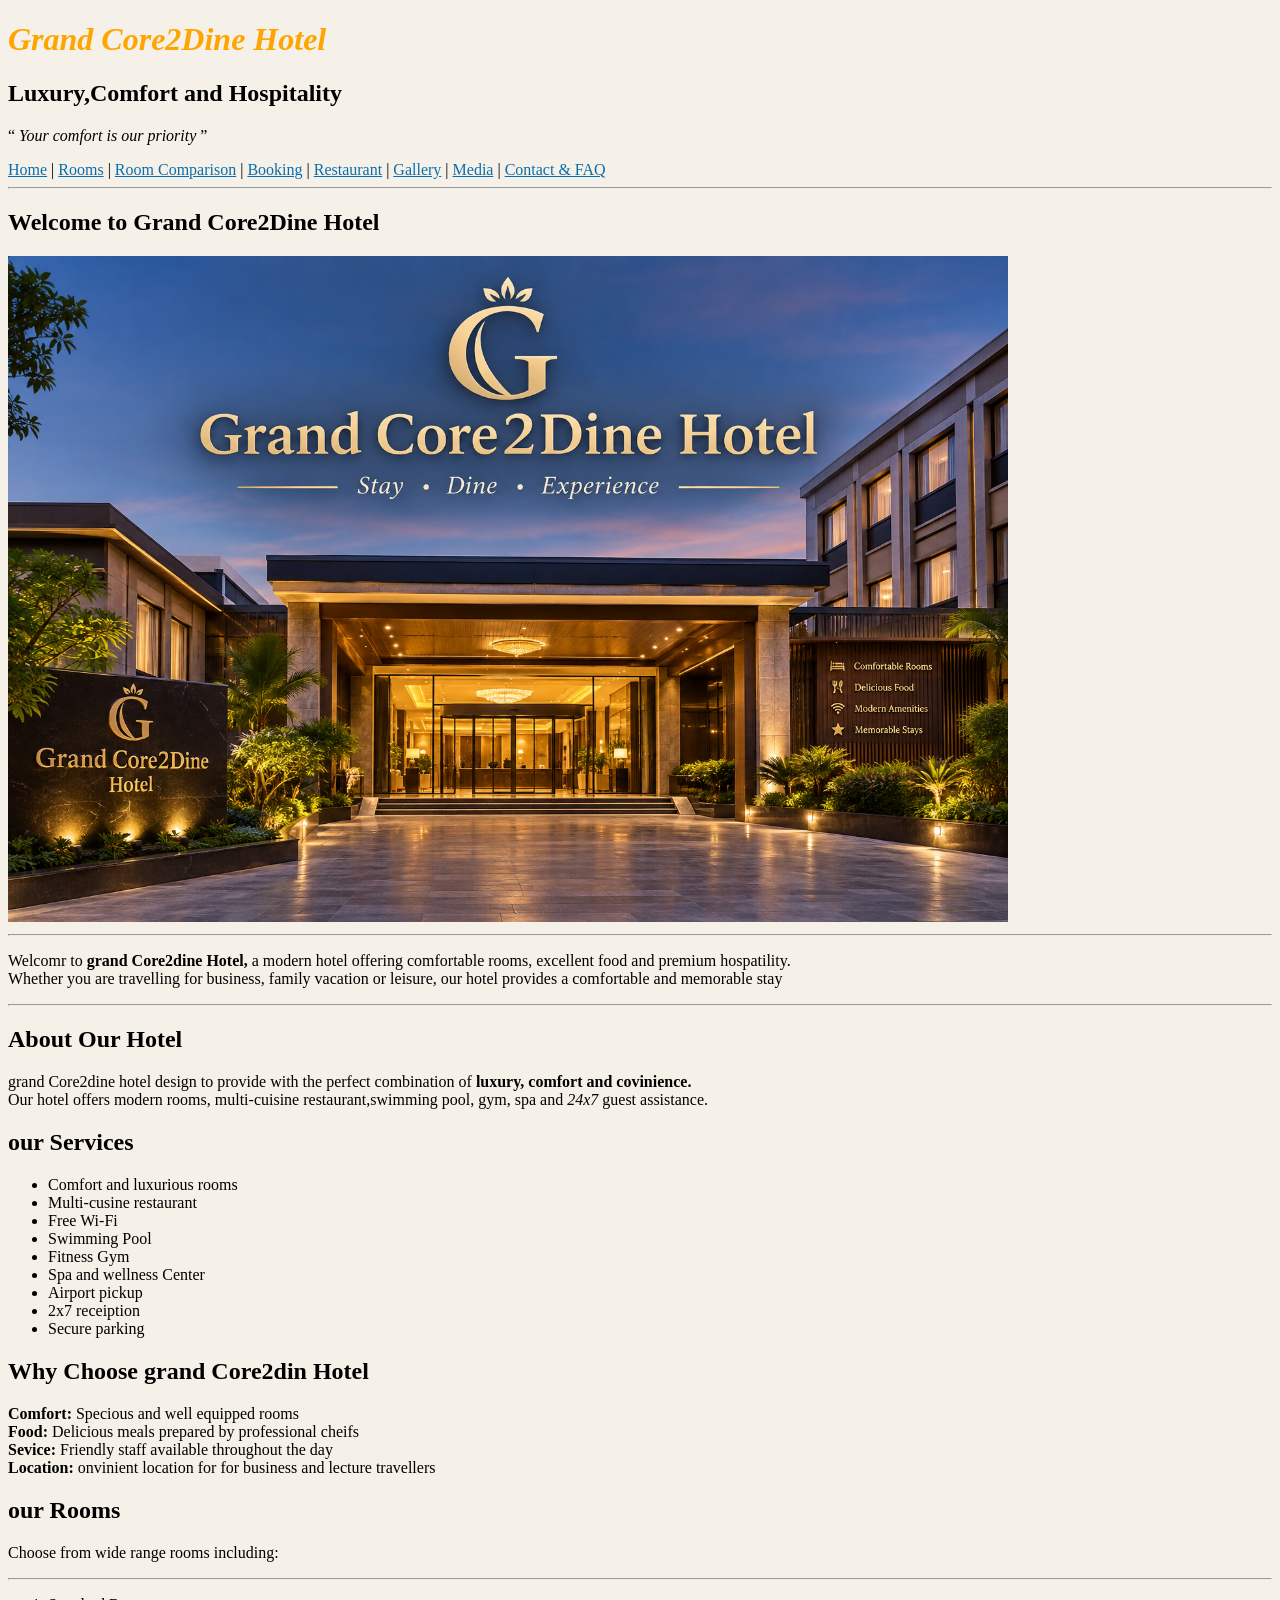
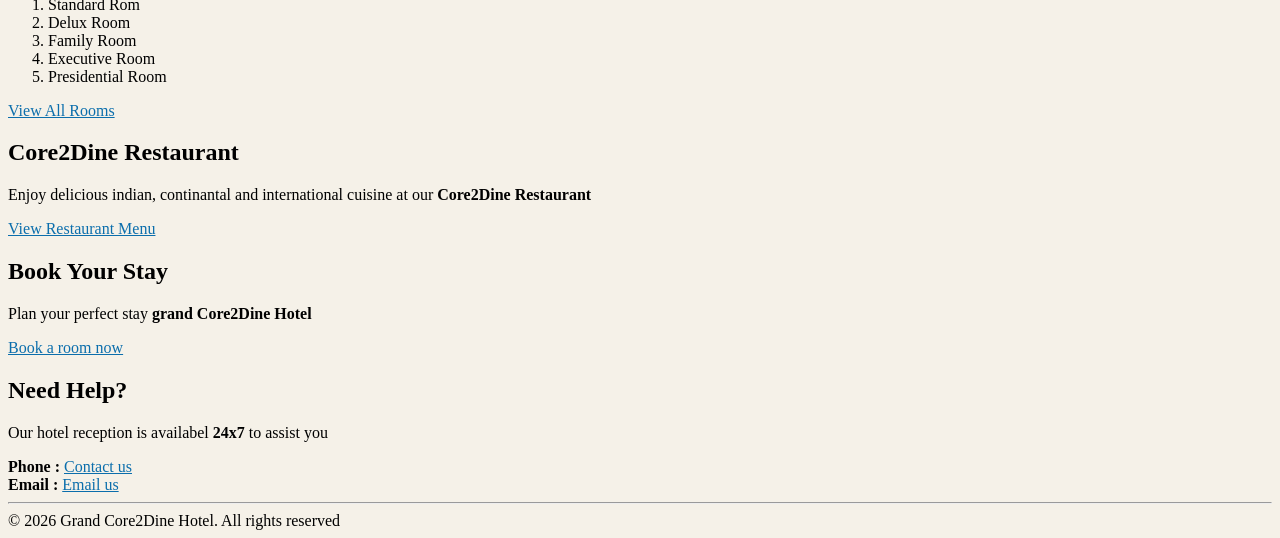
<file: index.html>
<!DOCTYPE html>
<html lang="en">

<head>
    <meta charset="UTF-8">
    <meta name="viewport" content="width=device-width, initial-scale=1.0">
    <title>Document</title>
    <link rel="stylesheet" href="core2Dine.css">

</head>

<body>
    <header>
    <h1>Grand Core2Dine Hotel</h1>
    <h2>Luxury,Comfort and Hospitality</h2>
    <p>
        <q>
            <em>
                Your comfort is our priority
            </em>
        </q>
    </p>
    <nav>
      <a href="index.html">Home</a> |
        <a href="roompage.html">Rooms</a> |
        <a href="booking_info_page.html">Room Comparison</a> |
        <a href="booking_form.html">Booking</a> |
        <a href="restaurant.html">Restaurant</a> |
        <a href="gallery.html">Gallery</a> |
        <a href="media.html">Media</a> |
        <a href="contact.html">Contact & FAQ</a>
    </nav>
    <hr>

    </header>
    <main>
        <h2>Welcome to Grand Core2Dine Hotel</h2>
        <img src="assets\images\grand_hotel.png" width="1000">
        <hr>
        <p>Welcomr to <b>grand Core2dine Hotel,</b> a modern hotel offering comfortable rooms, excellent food and
            premium hospatility. <br> Whether you are travelling for business, family vacation or leisure, our hotel
            provides a <mark>comfortable and memorable stay</mark> </p>
        <hr>
        <h2>About Our Hotel</h2>
        <p>
            grand Core2dine hotel design to provide with the perfect combination of <b>luxury, comfort and
                covinience.</b><br>
            Our hotel offers modern rooms, multi-cuisine restaurant,swimming pool, gym, spa and <i>24x7</i> guest
            assistance.
        </p>
        <h2>our Services</h2>
        <ul>
            <li>Comfort and luxurious rooms</li>
            <li>Multi-cusine restaurant</li>
            <li>Free Wi-Fi</li>
            <li>Swimming Pool</li>
            <li>Fitness Gym</li>
            <li>Spa and wellness Center</li>
            <li>Airport pickup</li>
            <li>2x7 receiption</li>
            <li>Secure parking</li>
        </ul>
        <h2>Why Choose grand Core2din Hotel</h2>
        <p>
            <b>Comfort: </b>Specious and well equipped rooms <br>
            <b>Food: </b>Delicious meals prepared by professional cheifs <br>
            <b>Sevice: </b>Friendly staff available throughout the day <br>
            <b>Location: </b>onvinient location for for business and lecture travellers <br>
        </p>
        <h2>our Rooms</h2>
        <p>
            Choose from wide range rooms including:
        </p>
        <hr>
        <ol>
            <li>Standard Rom</li>
            <li>Delux Room</li>
            <li>Family Room</li>
            <li>Executive Room</li>
            <li>Presidential Room</li>
        </ol>
        <a href="">View All Rooms</a>
        <h2>Core2Dine Restaurant</h2>
        <p>Enjoy delicious indian, continantal and international cuisine at our <b>Core2Dine Restaurant</b></p>
        <a href="">View Restaurant Menu</a>
        <h2>Book Your Stay</h2>
        <p>Plan your perfect stay <b>grand Core2Dine Hotel</b></p>
        <a href="">Book a room now</a>
        <h2>Need Help?</h2>
        <p>Our hotel reception is availabel <b>24x7</b> to assist you</p>
        <label for=""><b>Phone :</b></label>
        <a href="tel : +911234567890"> Contact us</a>
        <br>
        <label for=""><b>Email :</b></label>
        <a href="mailto: info@grandcore2dine.example">Email us</a>
    </main>
    <hr>
    <footer>
        &copy; 2026 Grand Core2Dine Hotel. All rights reserved
    </footer>
</body>

</html>
</file>
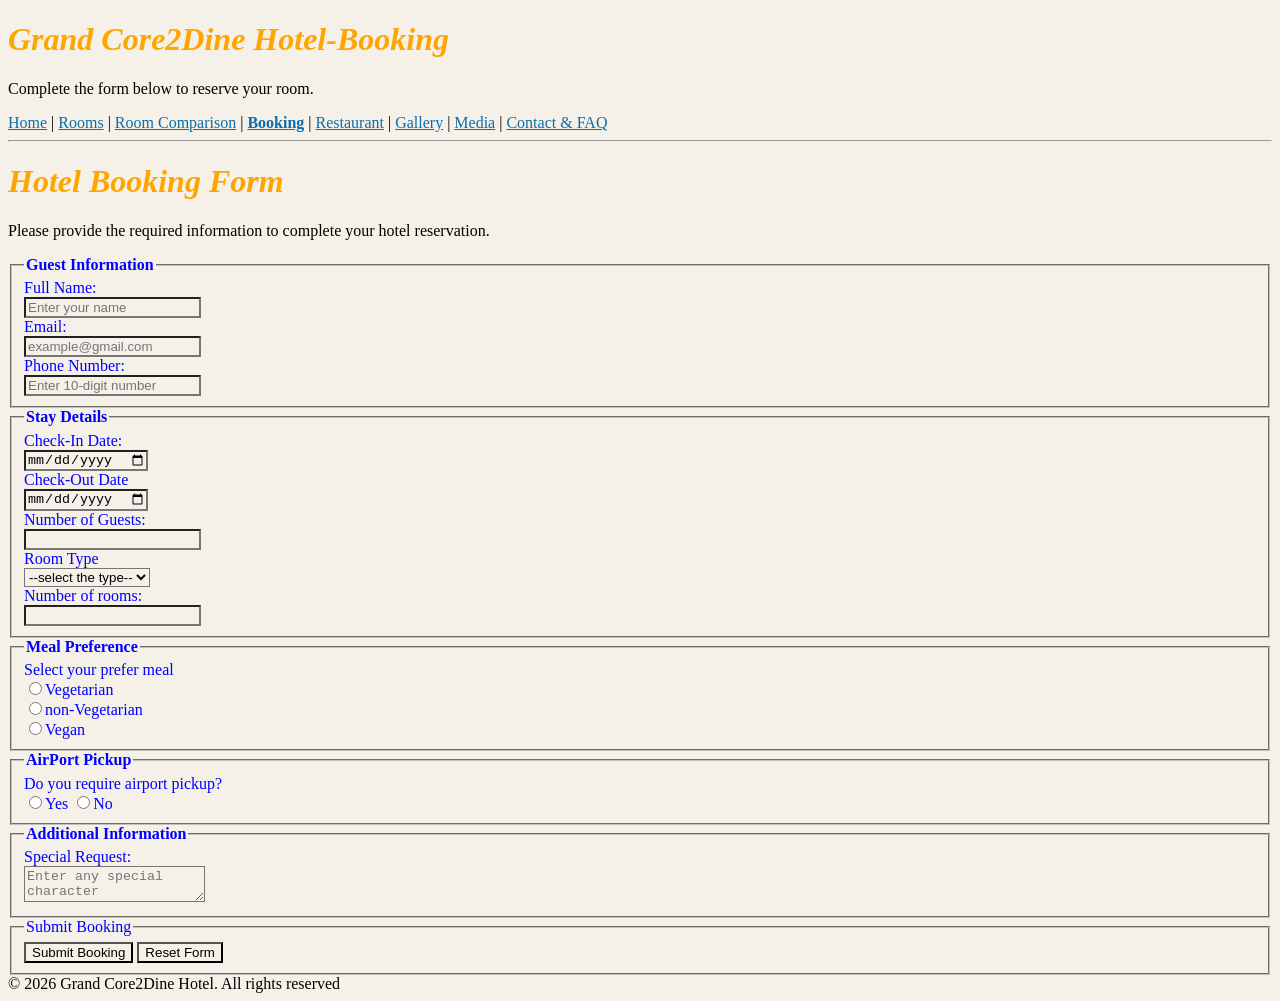
<file: booking_form.html>
<!DOCTYPE html>
<html lang="en">

<head>
    <meta charset="UTF-8">
    <meta name="viewport" content="width=device-width, initial-scale=1.0">
    <title>Document</title>
    <link rel="stylesheet" href="core2Dine.css">
</head>

<body>
    <header>
        <h1>Grand Core2Dine Hotel-Booking</h1>
        <p>Complete the form below to reserve your room.</p>
        </p>
        <nav>
        <a href="index.html">Home</a> |
        <a href="roompage.html">Rooms</a> |
        <a href="booking_info_page.html">Room Comparison</a> |
        <a href="booking_form.html"><b>Booking</b></a> |
        <a href="restaurant.html">Restaurant</a> |
        <a href="gallery.html">Gallery</a> |
        <a href="media.html">Media</a> |
        <a href="contact.html">Contact & FAQ</a>
        </nav>
        <hr>
    </header>
    <main>
        <h1>Hotel Booking Form</h1>
        <p>Please provide the required information to complete your hotel reservation.</p>
        <form>
            <fieldset>
                <legend><b>Guest Information</b></legend>
                <label>Full Name:</label>
                <br>
                <input type="text" placeholder="Enter your name">
                <br>
                <label>Email:</label>
                <br>
                <input type="email" placeholder="example@gmail.com">
                <br>
                <label>Phone Number:</label>
                <br>
                <input type="tel" placeholder="Enter 10-digit number" maxlength="10">
            </fieldset>
            <fieldset>
                <legend><b>Stay Details</b></legend>
                <label>Check-In Date:</label>
                <br>
                <input type="date">
                <br>
                <label>Check-Out Date</label>
                <br>
                <input type="date">
                <br>
                <label>Number of Guests:</label>
                <br>
                <input type="number" maxlength="10">
                <br>
                <label for="">Room Type</label>
                <br>
                <select>
                    <option >--select the type--</option>
                    <option>Standard Rooms</option>
                    <option>Deluxe Room</option>
                    <option>Executive Room</option>
                    <option>Family Suite</option>
                    <option>Presidental Suite</option>
                </select>
                <br>
                <label>Number of rooms:</label>
                <br>
                <input type="number">
            </fieldset>
            <fieldset>
                <legend><b>Meal Preference</b></legend>
                <label>Select your prefer meal</label>
                <br>
                <input type="radio">Vegetarian
                <br>
                <input type="radio">non-Vegetarian
                <br>
                <input type="radio">Vegan
            </fieldset>
            <fieldset>
                <legend><b>AirPort Pickup</b></legend>
                <label>Do you require airport pickup?</label>
                <br>
                <input type="radio">Yes
                <input type="radio">No
            </fieldset>
            <fieldset>
                <legend><b>Additional Information</b></legend>
                <label>Special Request:</label>
                <br>
                <textarea placeholder="Enter any special character"></textarea>
            </fieldset>
            
       
        <fieldset>
        <legend>Submit Booking</legend>
        <input type="submit" value="Submit Booking">
        <input type="reset" value="Reset Form">
        </fieldset>
         </form>
    </main>
     <footer>
        &copy; 2026 Grand Core2Dine Hotel. All rights reserved
    </footer>

</body>

</html>
</file>
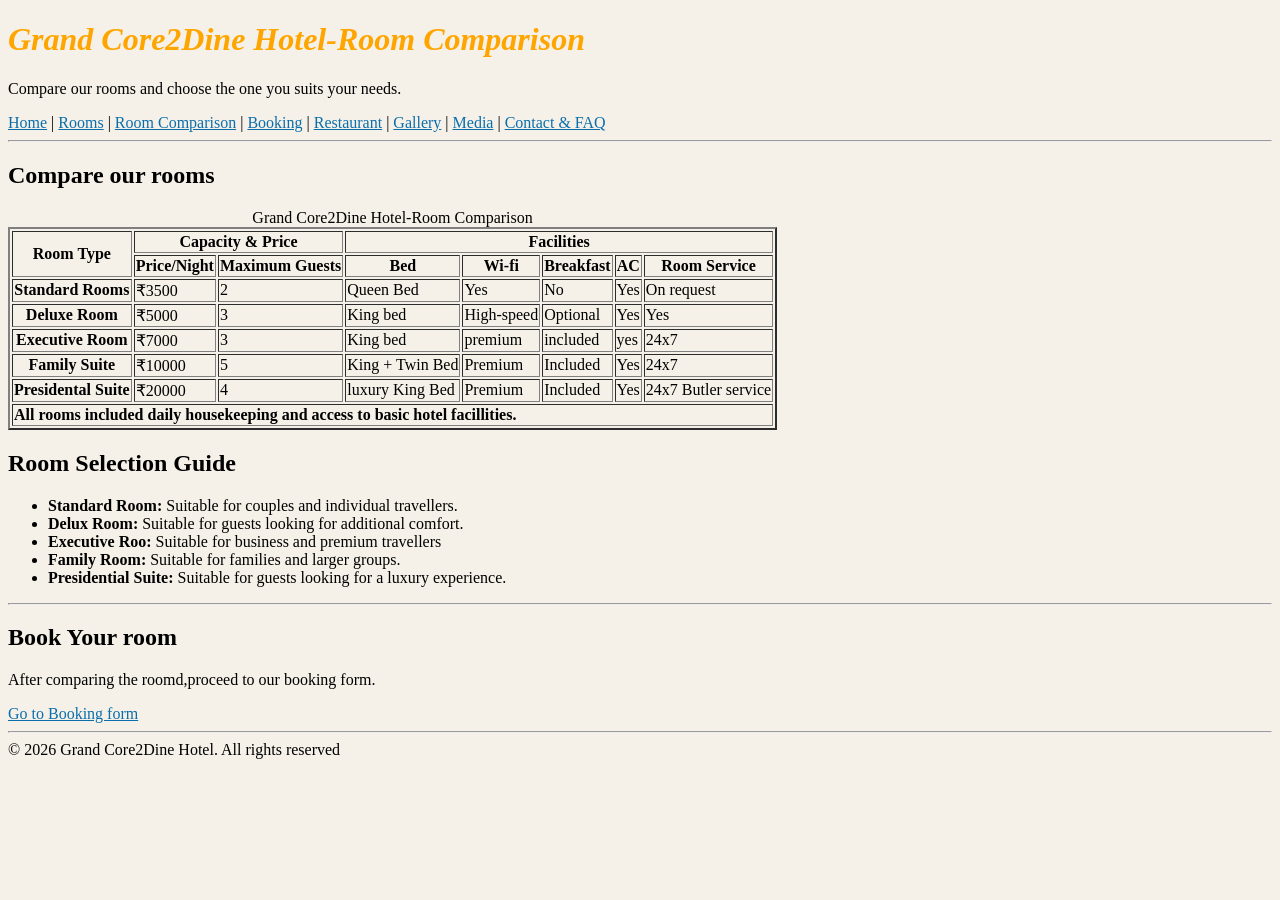
<file: booking_info_page.html>
<!DOCTYPE html>
<html lang="en">

<head>
    <meta charset="UTF-8">
    <meta name="viewport" content="width=device-width, initial-scale=1.0">
    <title>Document</title>
    <link rel="stylesheet" href="core2Dine.css">

</head>

<body>
    <header>
        <h1>Grand Core2Dine Hotel-Room Comparison</h1>
        <p>Compare our rooms and choose the one you suits your needs.</p>
        </p>
        <nav>
             <a href="index.html">Home</a> |
        <a href="roompage.html">Rooms</a> |
        <a href="booking_info_page.html">Room Comparison</a> |
        <a href="booking_form.html">Booking</a> |
        <a href="restaurant.html">Restaurant</a> |
        <a href="gallery.html">Gallery</a> |
        
        <a href="media.html">Media</a> |
        <a href="contact.html">Contact & FAQ</a>
        </nav>
        <hr>
        <main>
            <h2>Compare our rooms</h2>
            <table border="2">
                <caption>Grand Core2Dine Hotel-Room Comparison</caption>
                <thead>

                    <th rowspan="2">Room Type</th>
                    <th colspan="2">Capacity & Price</th>
                    <th colspan="5"> Facilities</th>


                    <tr>
                        <th>Price/Night</th>
                        <th>Maximum Guests</th>
                        <th>Bed</th>
                        <th>Wi-fi</th>
                        <th>Breakfast</th>
                        <th>AC</th>
                        <th>Room Service</th>

                    </tr>
                </thead>
                <tbody>
                    <tr>
                        <th>Standard Rooms</th>
                        <td>₹3500</td>
                        <td>2</td>
                        <td>Queen Bed</td>
                        <td>Yes</td>
                        <td>No</td>
                        <td>Yes</td>
                        <td>On request</td>
                    </tr>
                    <tr>
                        <th>Deluxe Room</th>
                        <td>₹5000</td>
                        <td>3</td>
                        <td>King bed</td>
                        <td>High-speed</td>
                        <td>Optional</td>
                        <td>Yes</td>
                        <td>Yes</td>
                    </tr>
                    <tr>
                        <th>Executive Room</th>
                        <td>₹7000</td>
                        <td>3</td>
                        <td>King bed</td>
                        <td>premium</td>
                        <td>included</td>
                        <td>yes</td>
                        <td>24x7</td>
                    </tr>
                    <tr>
                        <th>Family Suite</th>
                        <td>₹10000</td>
                        <td>5</td>
                        <td>King + Twin Bed</td>
                        <td>Premium</td>
                        <td>Included</td>
                        <td>Yes</td>
                        <td>24x7</td>
                    </tr>
                    <tr>
                        <th>Presidental Suite</th>
                        <td>₹20000</td>
                        <td>4</td>
                        <td>luxury King Bed</td>
                        <td>Premium</td>
                        <td>Included</td>
                        <td>Yes</td>
                        <td>24x7 Butler service</td>
                    </tr>
                    <tr>
                        <th colspan="8" style="text-align: left;">All rooms included daily housekeeping and access to
                            basic hotel facillities.</th>
                    </tr>
                </tbody>
            </table>


    </header>
    <h2>Room Selection Guide</h2>
    <ul>
        <li><b>Standard Room: </b>Suitable for couples and individual travellers.</li>
        <li><b>Delux Room: </b>Suitable for guests looking for additional comfort.</li>
        <li><b>Executive Roo: </b>Suitable for business and premium travellers</li>
        <li><b>Family Room: </b>Suitable for families and larger groups.</li>
        <li><b>Presidential Suite: </b>Suitable for guests looking for a luxury experience.</li>
    </ul>
    <hr>

    <h2>Book Your room</h2>
    <p>After comparing the roomd,proceed to our booking form.</p>
    <a href="">Go to Booking form</a>
    <hr>
    </main>
    <footer>
        &copy; 2026 Grand Core2Dine Hotel. All rights reserved
    </footer>


</body>

</html>
</file>
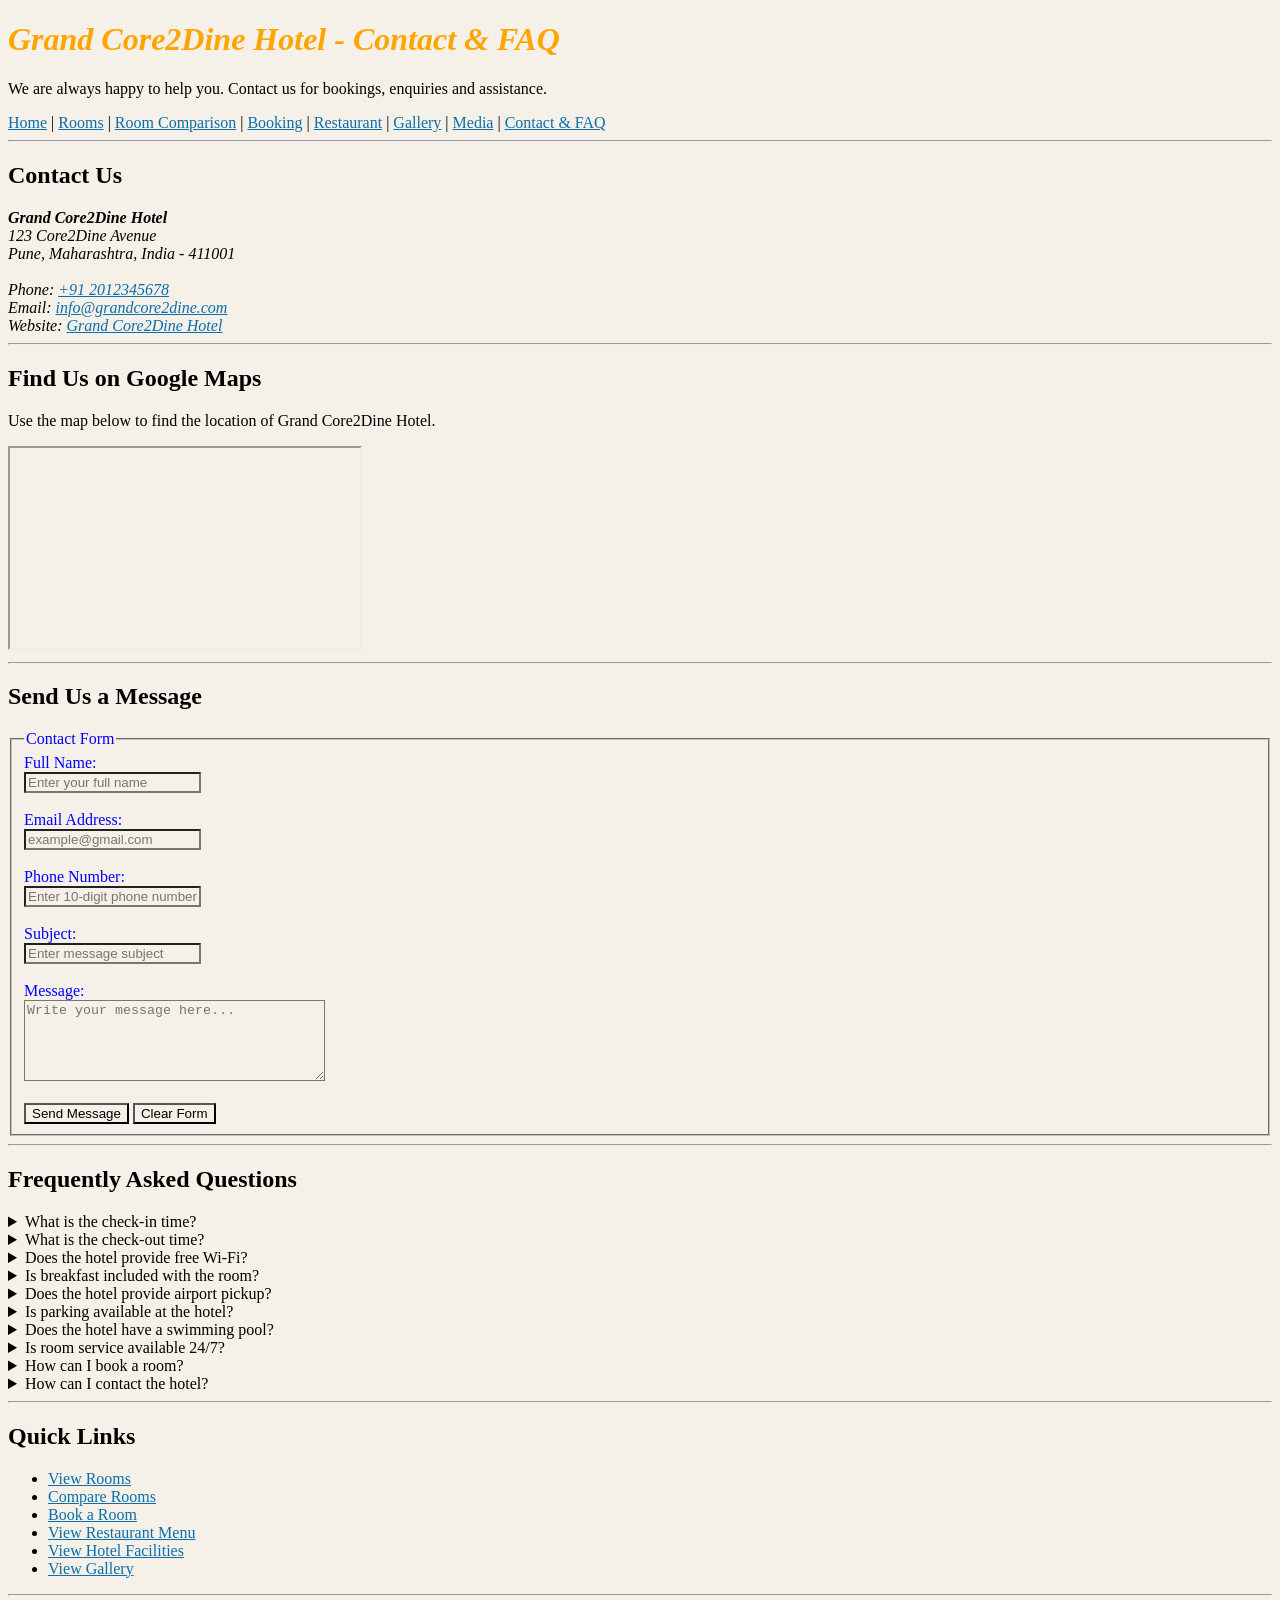
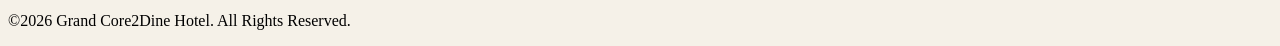
<file: contact.html>
<!DOCTYPE html>
<html lang="en">
<head>
    <meta charset="UTF-8">
    <meta name="viewport" content="width=device-width, initial-scale=1.0">
    <title>Grand Core2Dine Hotel - Contact & FAQ</title>
    <link rel="stylesheet" href="core2Dine.css">

</head>
<body>

    <h1>Grand Core2Dine Hotel - Contact & FAQ</h1>

    <p>We are always happy to help you. Contact us for bookings, enquiries and assistance.</p>

    <nav>
        <a href="index.html">Home</a> |
        <a href="roompage.html">Rooms</a> |
        <a href="booking_info_page.html">Room Comparison</a> |
        <a href="booking_form.html">Booking</a> |
        <a href="restaurant.html">Restaurant</a> |
        <a href="gallery.html">Gallery</a> |
        <a href="media.html">Media</a> |
        <a href="contact.html">Contact & FAQ</a>
    </nav>

    <hr>

    <h2>Contact Us</h2>

    <address>
        <strong>Grand Core2Dine Hotel</strong><br>
        123 Core2Dine Avenue<br>
        Pune, Maharashtra, India - 411001<br><br>

        Phone: <a href="tel:+912012345678">+91 2012345678</a><br>
        Email: <a href="mailto:info@grandcore2dine.com">info@grandcore2dine.com</a><br>
        Website: <a href="index.html">Grand Core2Dine Hotel</a>
    </address>

    <hr>

    <h2>Find Us on Google Maps</h2>

    <p>Use the map below to find the location of Grand Core2Dine Hotel.</p>

    <iframe
        src="https://maps.google.com/maps?q=Pune,Maharashtra&t=&z=11&ie=UTF8&iwloc=&output=embed"
        width="350"
        height="200"
        title="Grand Core2Dine Hotel location">
    </iframe>

    <hr>

    <h2>Send Us a Message</h2>

    <form action="#" method="post">

        <fieldset>
            <legend>Contact Form</legend>

            <label for="fullname">Full Name:</label><br>
            <input type="text" id="fullname" name="fullname"
                   placeholder="Enter your full name" required><br><br>

            <label for="email">Email Address:</label><br>
            <input type="email" id="email" name="email"
                   placeholder="example@gmail.com" required><br><br>

            <label for="phone">Phone Number:</label><br>
            <input type="tel" id="phone" name="phone"
                   placeholder="Enter 10-digit phone number"
                   pattern="[0-9]{10}"><br><br>

            <label for="subject">Subject:</label><br>
            <input type="text" id="subject" name="subject"
                   placeholder="Enter message subject" required><br><br>

            <label for="message">Message:</label><br>
            <textarea id="message" name="message" rows="5" cols="35"
                      placeholder="Write your message here..."
                      required></textarea><br><br>

            <input type="submit" value="Send Message">
            <input type="reset" value="Clear Form">

        </fieldset>

    </form>

    <hr>

    <h2>Frequently Asked Questions</h2>

    <details>
        <summary>What is the check-in time?</summary>
        <p>Our check-in time is 12:00 PM.</p>
    </details>

    <details>
        <summary>What is the check-out time?</summary>
        <p>Our check-out time is 11:00 AM.</p>
    </details>

    <details>
        <summary>Does the hotel provide free Wi-Fi?</summary>
        <p>Yes, free Wi-Fi is available for our guests.</p>
    </details>

    <details>
        <summary>Is breakfast included with the room?</summary>
        <p>Breakfast availability depends on your booking plan.</p>
    </details>

    <details>
        <summary>Does the hotel provide airport pickup?</summary>
        <p>Please contact our reception for airport transfer details.</p>
    </details>

    <details>
        <summary>Is parking available at the hotel?</summary>
        <p>Parking availability can be confirmed with the hotel.</p>
    </details>

    <details>
        <summary>Does the hotel have a swimming pool?</summary>
        <p>Please contact reception to confirm available facilities.</p>
    </details>

    <details>
        <summary>Is room service available 24/7?</summary>
        <p>Contact reception to confirm room service timings.</p>
    </details>

    <details>
        <summary>How can I book a room?</summary>
        <p>You can use our online booking form to select your room and provide your stay details.</p>
    </details>

    <details>
        <summary>How can I contact the hotel?</summary>
        <p>You can contact us by phone or email using the details listed above.</p>
    </details>

    <hr>

    <h2>Quick Links</h2>

    <ul>
        <li><a href="roompage.html">View Rooms</a></li>
        <li><a href="comparison.html">Compare Rooms</a></li>
        <li><a href="booking_form.html">Book a Room</a></li>
        <li><a href="restaurant.html">View Restaurant Menu</a></li>
        <li><a href="facilities.html">View Hotel Facilities</a></li>
        <li><a href="gallery.html">View Gallery</a></li>
    </ul>

    <hr>

    <footer>
        <p>©2026 Grand Core2Dine Hotel. All Rights Reserved.</p>
    </footer>

</body>
</html>
</file>
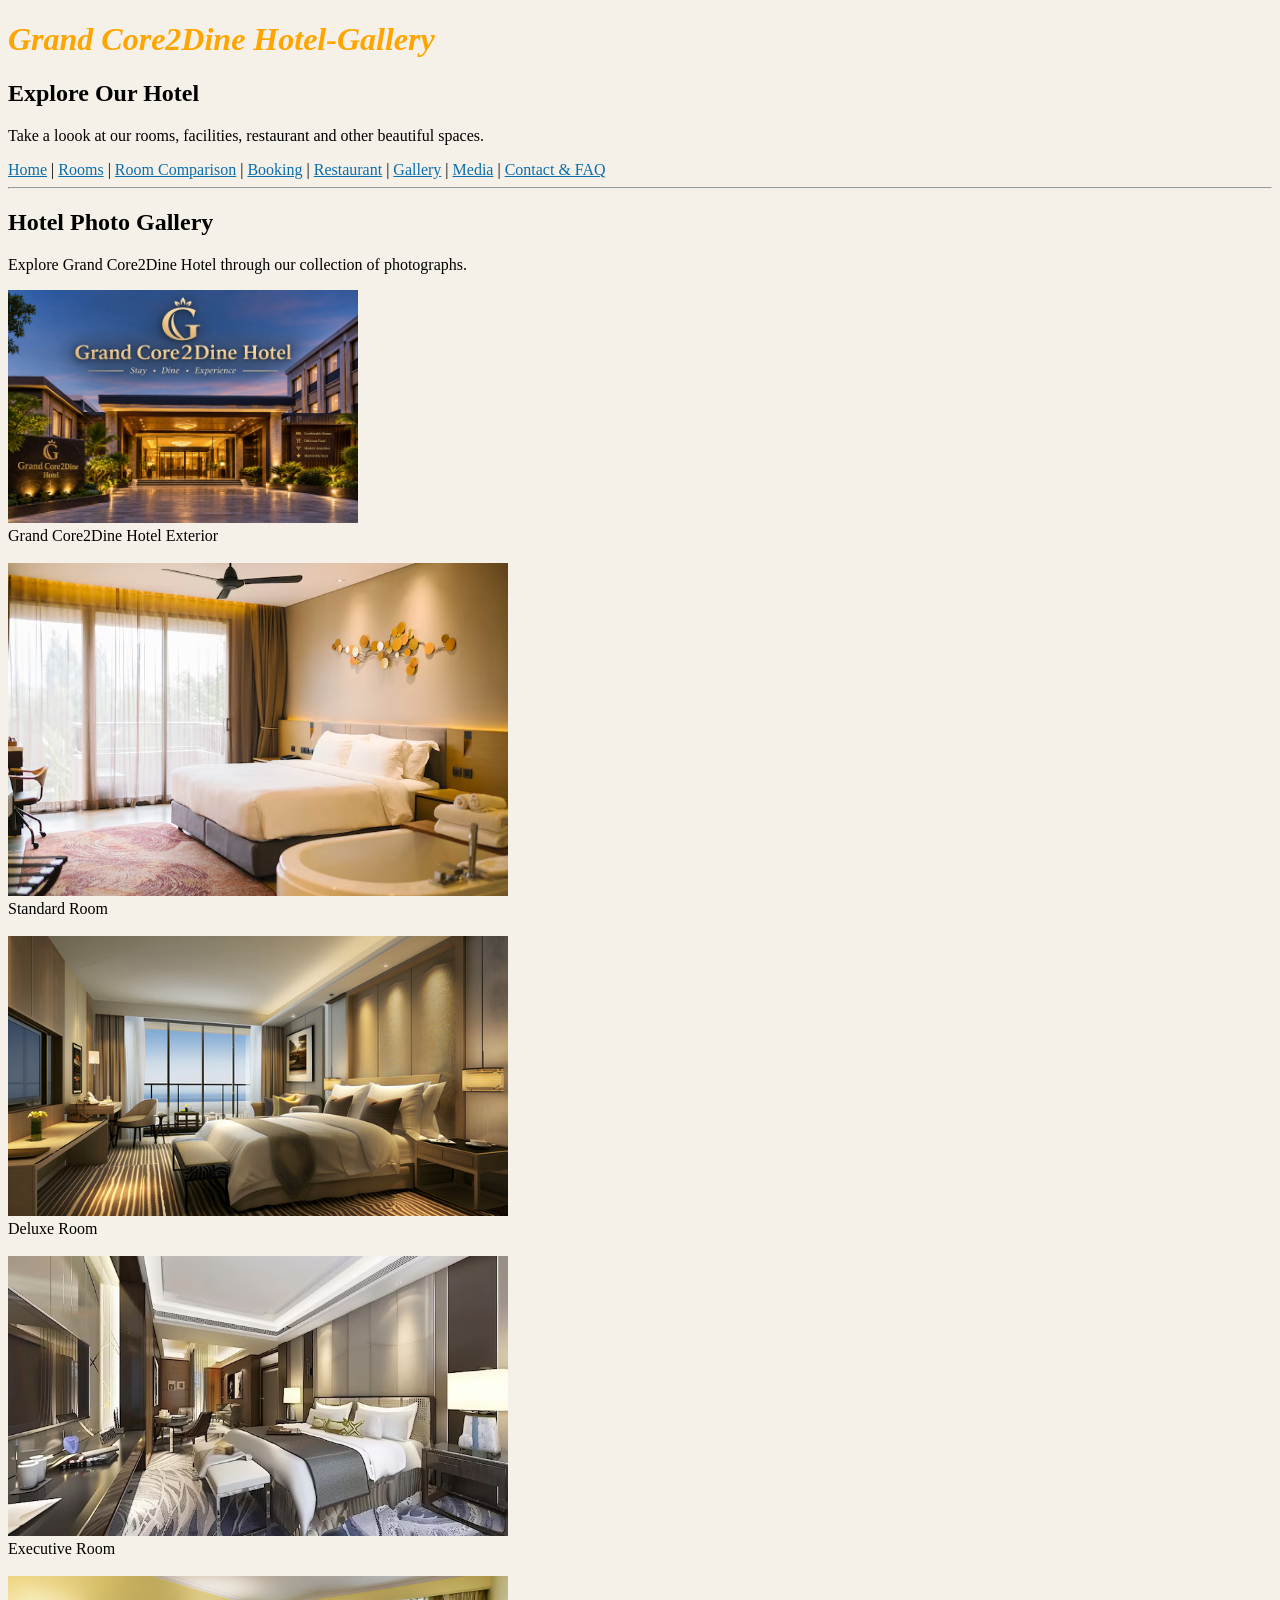
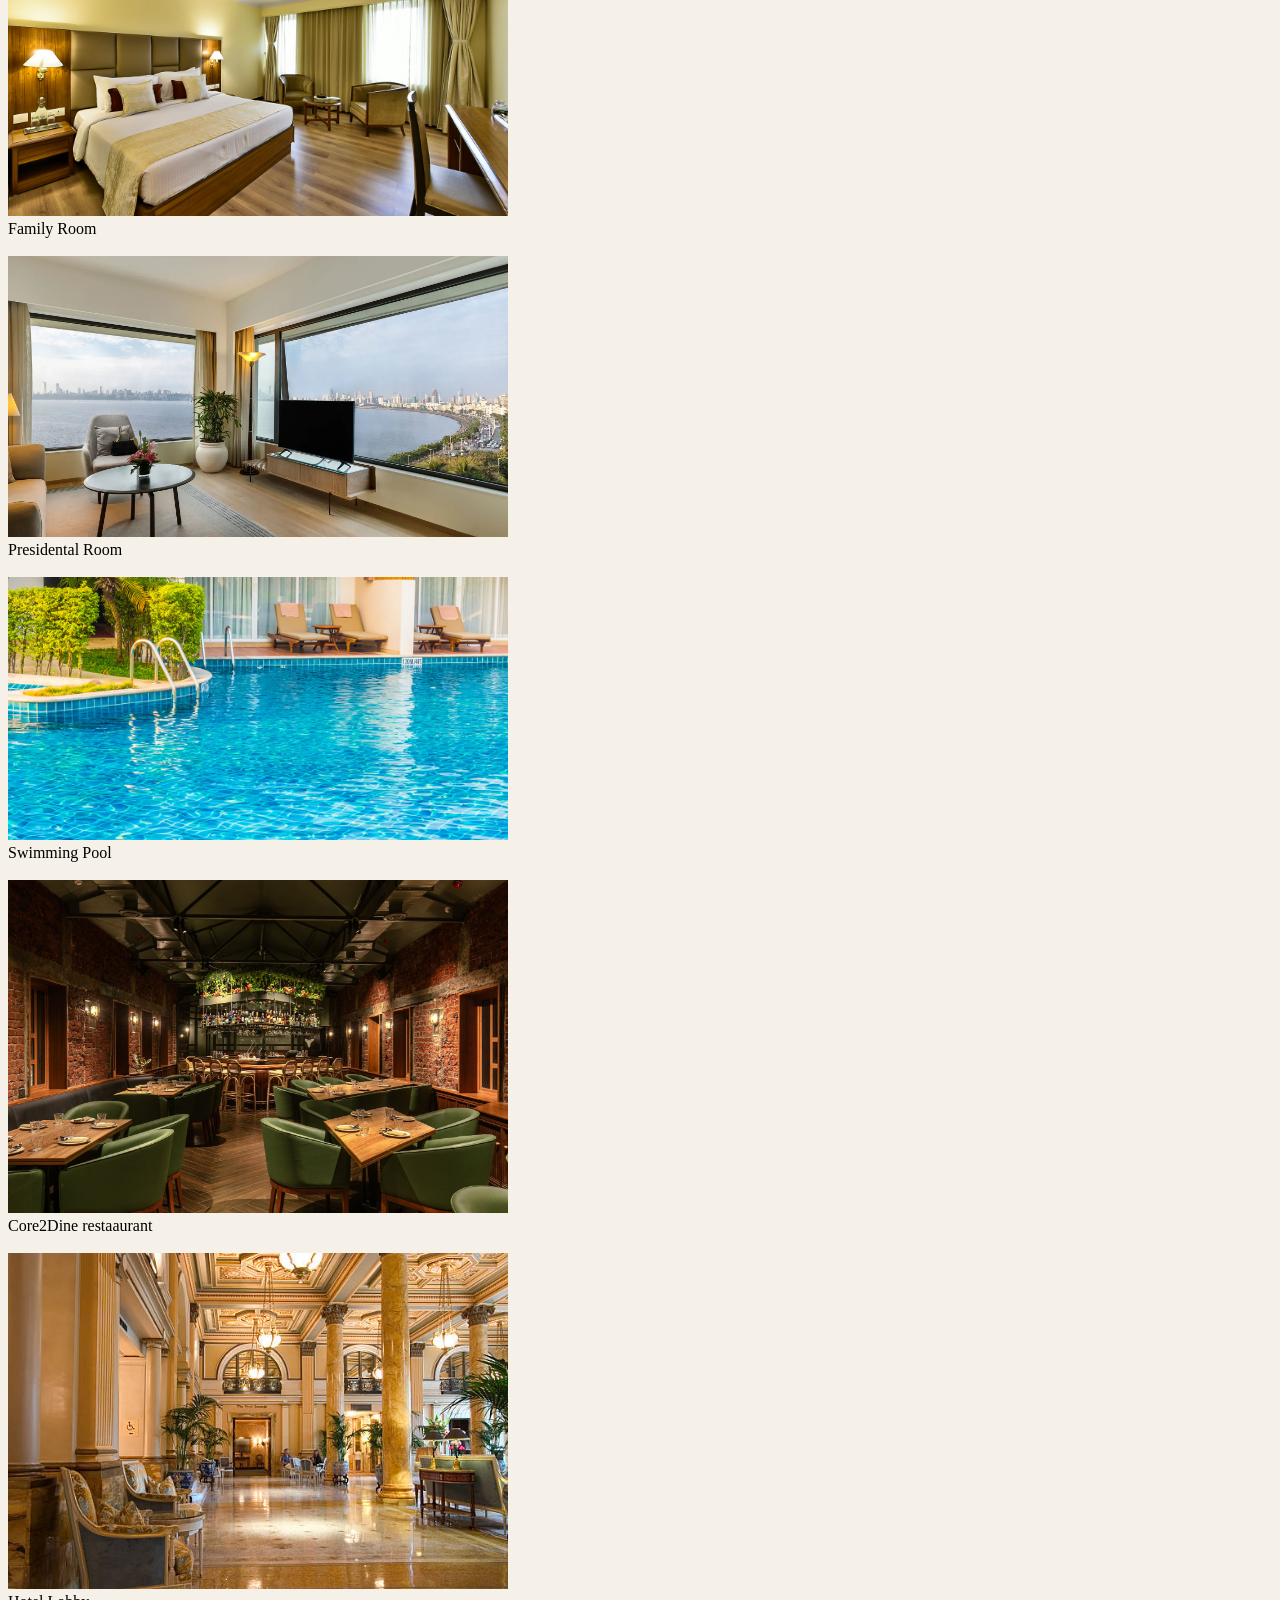
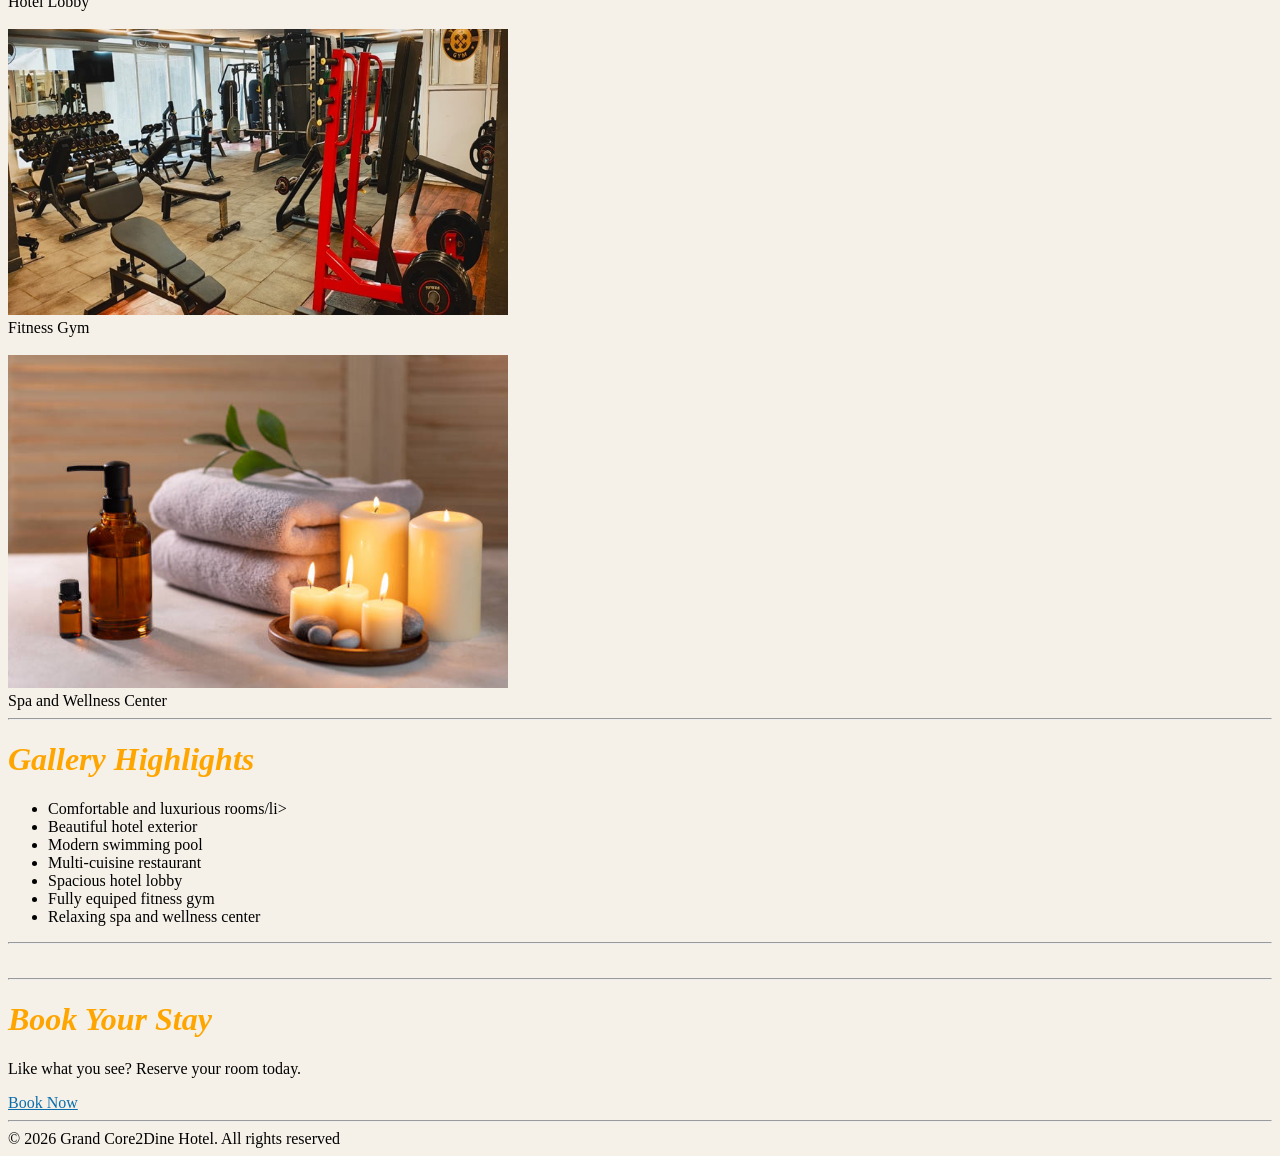
<file: gallery.html>
<!DOCTYPE html>
<html lang="en">
<head>
    <meta charset="UTF-8">
    <meta name="viewport" content="width=device-width, initial-scale=1.0">
    <title>Document</title>
    <link rel="stylesheet" href="core2Dine.css">

</head>
<body>
    <header>
    <h1>Grand Core2Dine Hotel-Gallery</h1>
    <h2>Explore Our Hotel </h2>
    <p>Take a loook at our rooms, facilities, restaurant and other beautiful spaces.</p>
    </p>
    <nav> <a href="index.html">Home</a> |
        <a href="roompage.html">Rooms</a> |
        <a href="booking_info_page.html">Room Comparison</a> |
        <a href="booking_form.html">Booking</a> |
        <a href="restaurant.html">Restaurant</a> |
        <a href="gallery.html">Gallery</a> |
       
        <a href="media.html">Media</a> |
        <a href="contact.html">Contact & FAQ</a>
    </nav>
    <hr>
    </header>
    <main>
        <h2>Hotel Photo Gallery</h2>
        <p>Explore Grand Core2Dine Hotel through our collection of photographs.</p>
        <img src="assets/images/grand_hotel.png" alt="" width="350">
        <figcaption>Grand Core2Dine Hotel Exterior</figcaption>
        <br>
        <img src="assets/images/room1.avif" width="500">
        <figcaption>Standard Room</figcaption>
        <br>
        <img src="assets/images/room2.jpg" width="500">
        <figcaption>Deluxe Room</figcaption>
        <br>
        <img src="assets/images/room3.avif" width="500">
        <figcaption>Executive Room</figcaption>
        <br>
        <img src="assets/images/room4.jpg" width="500">
        <figcaption>Family Room</figcaption>
        <br>
        <img src="assets/images/room5.webp" alt="" width="500">
        <figcaption>Presidental Room</figcaption>
        <br>
        <img src="assets/images/pool.jpg" alt="" width="500">
        <figcaption>Swimming Pool</figcaption>
        <br>
        <img src="assets/images/restaurant.webp" alt="" width="500">
        <figcaption>Core2Dine restaaurant</figcaption>
        <br>
        <img src="assets/images/lobby.jpg" alt="" width="500">
        <figcaption>Hotel Lobby</figcaption>
        <br>
        <img src="assets/images/gym.jpg" alt="" width="500">
        <figcaption>Fitness Gym</figcaption>
        <br>
        <img src="assets/images/spa.jpg" width="500">
        <figcaption>Spa and Wellness Center</figcaption>
        <hr>
        <h1>Gallery Highlights</h1>
        <ul>
            <li>Comfortable and luxurious rooms/li>
            <li>Beautiful hotel exterior</li>
            <li>Modern swimming pool</li>
            <li>Multi-cuisine restaurant</li>
            <li>Spacious hotel lobby</li>
            <li>Fully equiped fitness gym</li>
            <li>Relaxing spa and wellness center</li>
        </ul>
        <hr>
        <br>
        <hr>
        <h1>Book Your Stay</h1>
        <p>Like what you see? Reserve your room today.</p>
        <a href="booking_form.html">Book Now</a>
        <hr>
         <footer>
        &copy; 2026 Grand Core2Dine Hotel. All rights reserved
    </footer>




    </main>

    
</body>
</html>
</file>
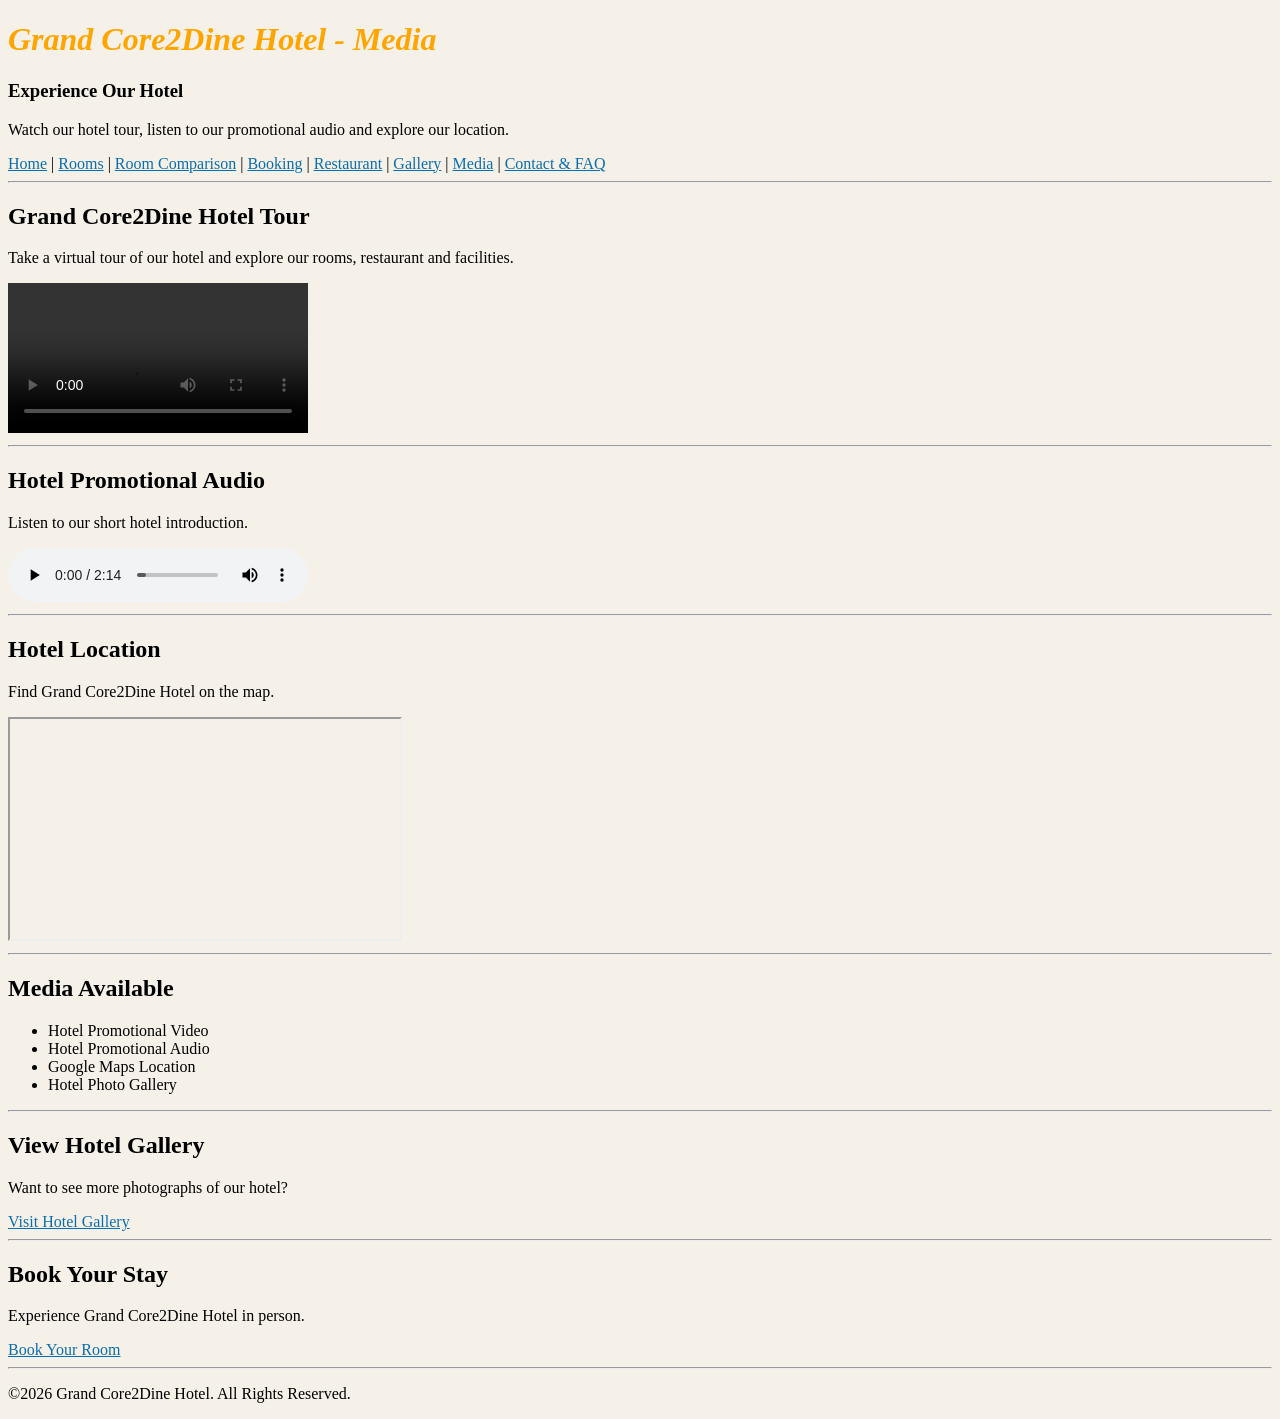
<file: media.html>
<!DOCTYPE html>
<html lang="en">
<head>
    <meta charset="UTF-8">
    <meta name="viewport" content="width=device-width, initial-scale=1.0">
    <title>Grand Core2Dine Hotel - Media</title>
    <link rel="stylesheet" href="core2Dine.css">

</head>
<body>

    <h1>Grand Core2Dine Hotel - Media</h1>
    <h3>Experience Our Hotel</h3>

    <p>
        Watch our hotel tour, listen to our promotional audio
        and explore our location.
    </p>

    <nav>
        <a href="index.html">Home</a> |
        <a href="rooms.html">Rooms</a> |
        <a href="booking_info_page.html">Room Comparison</a> |
        <a href="booking.html">Booking</a> |
        <a href="restaurant.html">Restaurant</a> |
        <a href="gallery.html">Gallery</a> |
        <a href="media.html">Media</a> |
        <a href="contact.html">Contact & FAQ</a>
    </nav>

    <hr>

    <h2>Grand Core2Dine Hotel Tour</h2>
    <p>Take a virtual tour of our hotel and explore our rooms, restaurant and facilities.</p>

    <video src="assets/videos/hotel_tour.mp4" controls></video>

    <hr>

    <h2>Hotel Promotional Audio</h2>
    <p>Listen to our short hotel introduction.</p>

    <audio src="assets\audio\hotel_tour.mp3" controls></audio>

    <hr>

    <h2>Hotel Location</h2>
    <p>Find Grand Core2Dine Hotel on the map.</p>

    <iframe
        src="https://maps.google.com/maps?q=Pune,Maharashtra&t=&z=11&ie=UTF8&iwloc=&output=embed"
        width="390"
        height="220"
        title="Hotel location on Google Maps">
    </iframe>

    <hr>

    <h2>Media Available</h2>

    <ul>
        <li>Hotel Promotional Video</li>
        <li>Hotel Promotional Audio</li>
        <li>Google Maps Location</li>
        <li>Hotel Photo Gallery</li>
    </ul>

    <hr>

    <h2>View Hotel Gallery</h2>
    <p>Want to see more photographs of our hotel?</p>

    <a href="gallery.html">Visit Hotel Gallery</a>

    <hr>

    <h2>Book Your Stay</h2>
    <p>Experience Grand Core2Dine Hotel in person.</p>

    <a href="booking.html">Book Your Room</a>

    <hr>

    <footer>
        <p>©2026 Grand Core2Dine Hotel. All Rights Reserved.</p>
    </footer>

</body>
</html>
</file>
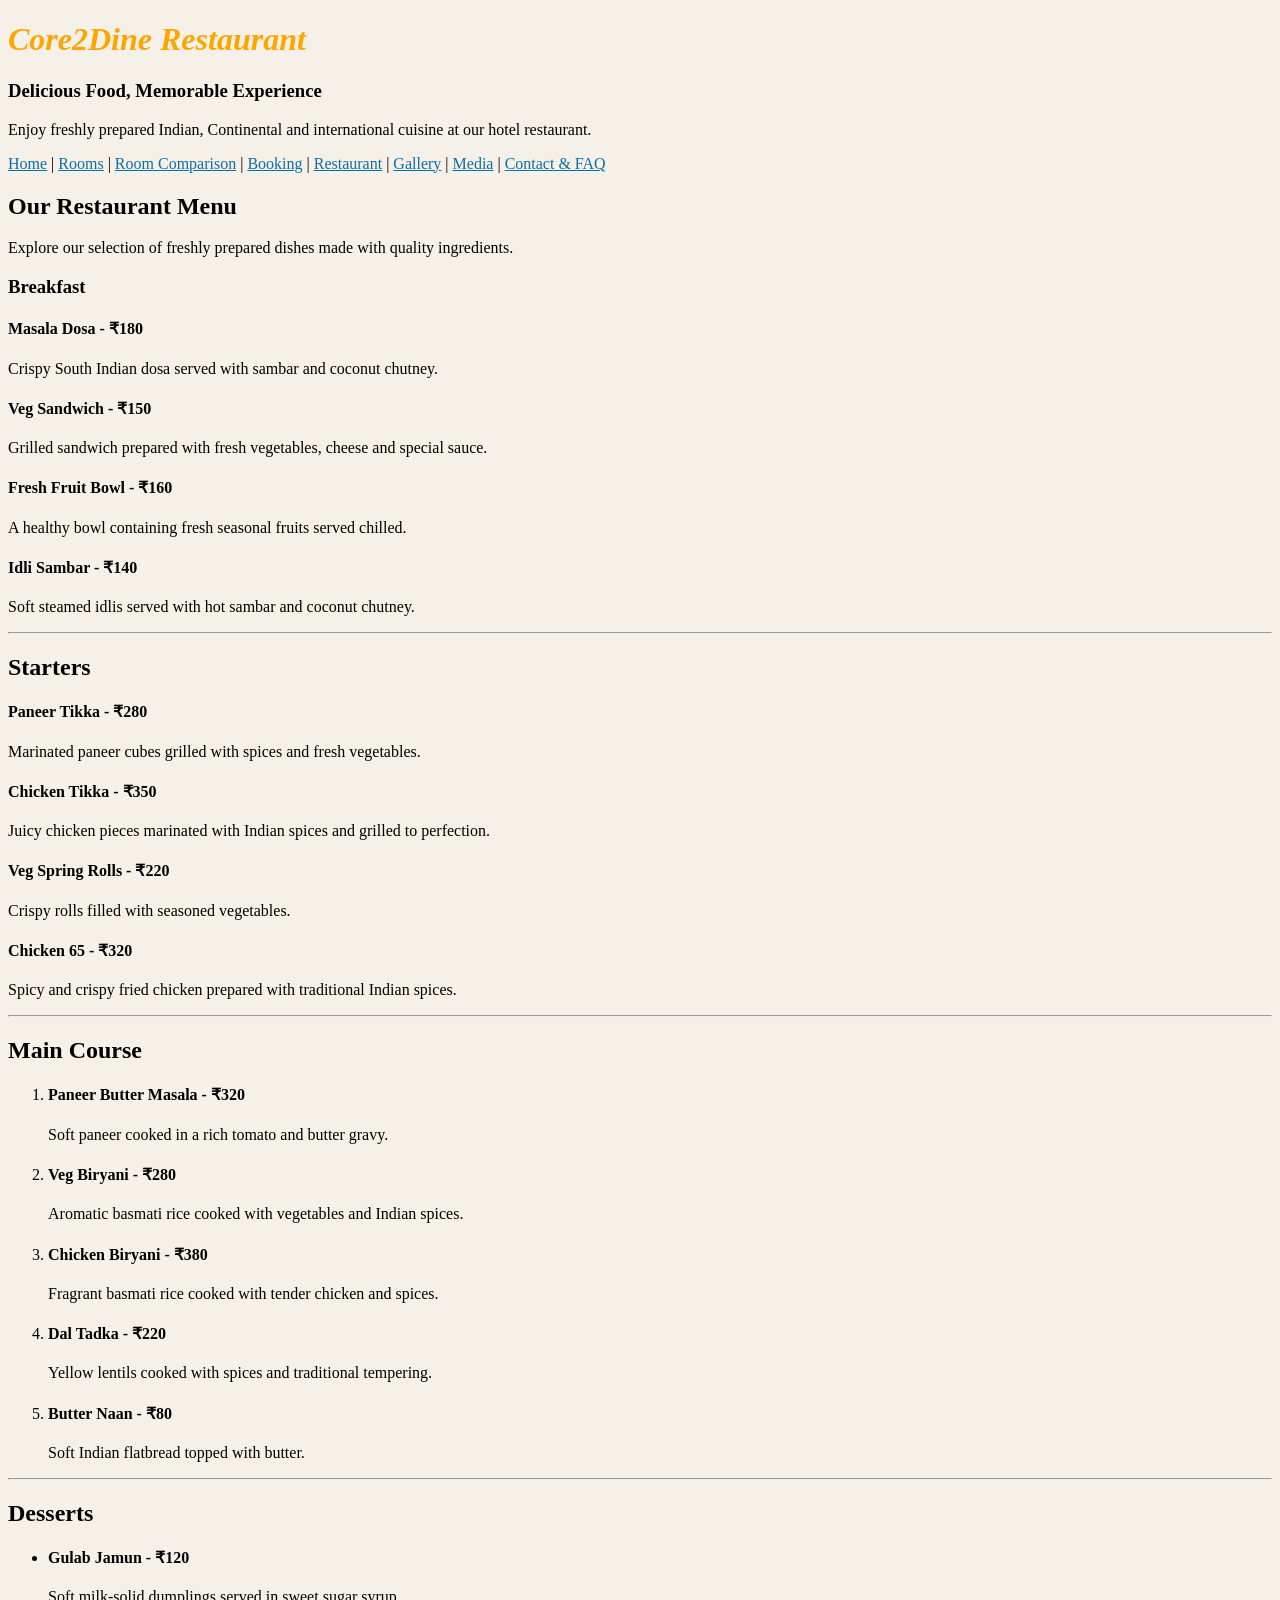
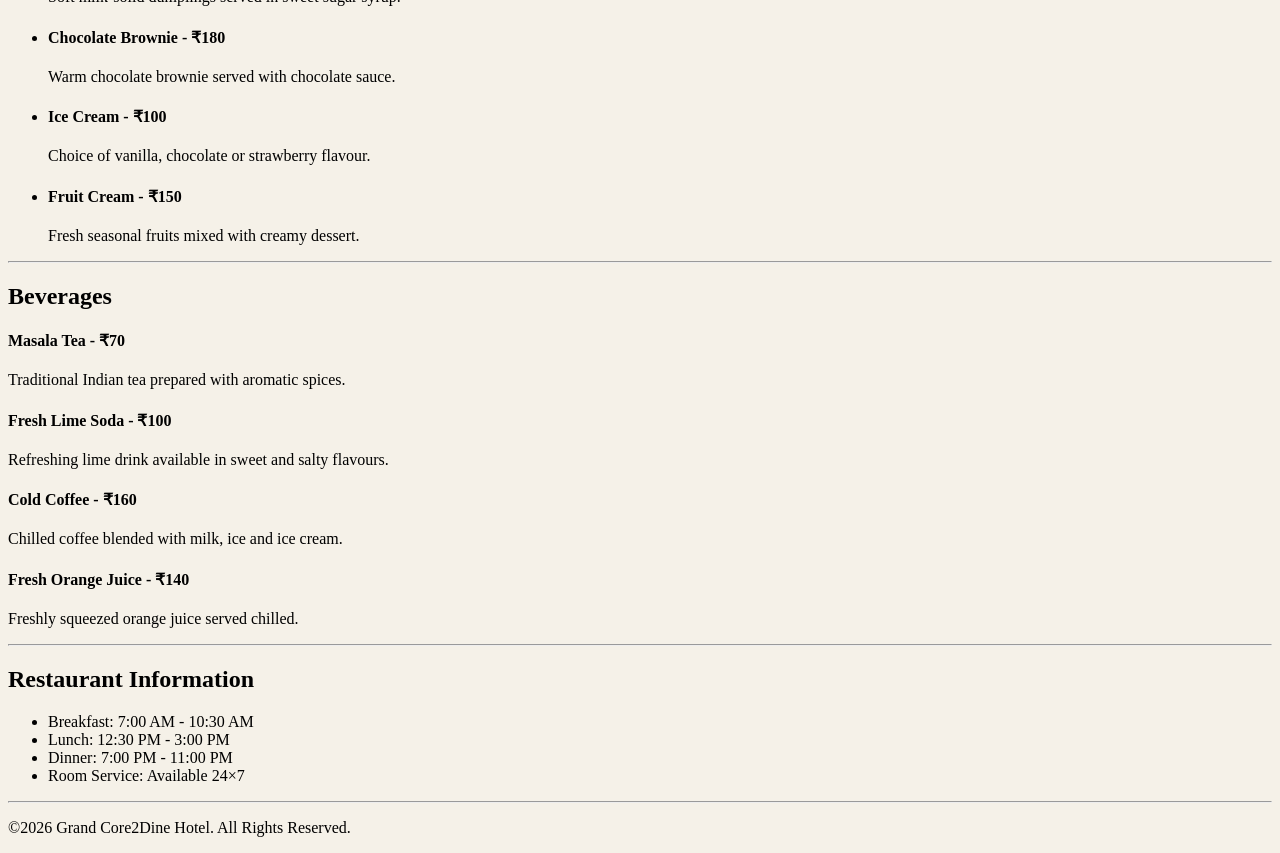
<file: restaurant.html>
<!DOCTYPE html>
<html lang="en">
<head>
    <meta charset="UTF-8">
    <meta name="viewport" content="width=device-width, initial-scale=1.0">
    <title>Core2Dine Restaurant</title>
    
    <link rel="stylesheet" href="core2Dine.css">

</head>
<body>

    <header>
        <h1>Core2Dine Restaurant</h1>
        <h3>Delicious Food, Memorable Experience</h3>
        <p>
            Enjoy freshly prepared Indian, Continental and international
            cuisine at our hotel restaurant.
        </p>

        <nav>
        <a href="index.html">Home</a> |
        <a href="roompage.html">Rooms</a> |
        <a href="booking_info_page.html">Room Comparison</a> |
        <a href="booking_form.html">Booking</a> |
        <a href="restaurant.html">Restaurant</a> |
        <a href="gallery.html">Gallery</a> |
        <a href="media.html">Media</a> |
        <a href="contact.html">Contact & FAQ</a>
        </nav>
    </header>

    <main id="menu">
       
            <h2>Our Restaurant Menu</h2>
            <p>Explore our selection of freshly prepared dishes made with quality ingredients.</p>

            <h3>Breakfast</h3>

            <h4>Masala Dosa - ₹180</h4>
            <p>Crispy South Indian dosa served with sambar and coconut chutney.</p>

            <h4>Veg Sandwich - ₹150</h4>
            <p>Grilled sandwich prepared with fresh vegetables, cheese and special sauce.</p>

            <h4>Fresh Fruit Bowl - ₹160</h4>
            <p>A healthy bowl containing fresh seasonal fruits served chilled.</p>

            <h4>Idli Sambar - ₹140</h4>
            <p>Soft steamed idlis served with hot sambar and coconut chutney.</p>
      

        <hr>

        
            <h2>Starters</h2>

            <h4>Paneer Tikka - ₹280</h4>
            <p>Marinated paneer cubes grilled with spices and fresh vegetables.</p>

            <h4>Chicken Tikka - ₹350</h4>
            <p>Juicy chicken pieces marinated with Indian spices and grilled to perfection.</p>

            <h4>Veg Spring Rolls - ₹220</h4>
            <p>Crispy rolls filled with seasoned vegetables.</p>

            <h4>Chicken 65 - ₹320</h4>
            <p>Spicy and crispy fried chicken prepared with traditional Indian spices.</p>
        </section>

        <hr>

        
            <h2>Main Course</h2>

            <ol>
                <li>
                    <h4>Paneer Butter Masala - ₹320</h4>
                    <p>Soft paneer cooked in a rich tomato and butter gravy.</p>
                </li>

                <li>
                    <h4>Veg Biryani - ₹280</h4>
                    <p>Aromatic basmati rice cooked with vegetables and Indian spices.</p>
                </li>

                <li>
                    <h4>Chicken Biryani - ₹380</h4>
                    <p>Fragrant basmati rice cooked with tender chicken and spices.</p>
                </li>

                <li>
                    <h4>Dal Tadka - ₹220</h4>
                    <p>Yellow lentils cooked with spices and traditional tempering.</p>
                </li>

                <li>
                    <h4>Butter Naan - ₹80</h4>
                    <p>Soft Indian flatbread topped with butter.</p>
                </li>
            </ol>
        

        <hr>

            <h2>Desserts</h2>

            <ul>
                <li>
                    <h4>Gulab Jamun - ₹120</h4>
                    <p>Soft milk-solid dumplings served in sweet sugar syrup.</p>
                </li>

                <li>
                    <h4>Chocolate Brownie - ₹180</h4>
                    <p>Warm chocolate brownie served with chocolate sauce.</p>
                </li>

                <li>
                    <h4>Ice Cream - ₹100</h4>
                    <p>Choice of vanilla, chocolate or strawberry flavour.</p>
                </li>

                <li>
                    <h4>Fruit Cream - ₹150</h4>
                    <p>Fresh seasonal fruits mixed with creamy dessert.</p>
                </li>
            </ul>
        

        <hr>

        
            <h2>Beverages</h2>

            <h4>Masala Tea - ₹70</h4>
            <p>Traditional Indian tea prepared with aromatic spices.</p>

            <h4>Fresh Lime Soda - ₹100</h4>
            <p>Refreshing lime drink available in sweet and salty flavours.</p>

            <h4>Cold Coffee - ₹160</h4>
            <p>Chilled coffee blended with milk, ice and ice cream.</p>

            <h4>Fresh Orange Juice - ₹140</h4>
            <p>Freshly squeezed orange juice served chilled.</p>
       

        <hr>

       
            <h2>Restaurant Information</h2>

            <ul>
                <li>Breakfast: 7:00 AM - 10:30 AM</li>
                <li>Lunch: 12:30 PM - 3:00 PM</li>
                <li>Dinner: 7:00 PM - 11:00 PM</li>
                <li>Room Service: Available 24×7</li>
            </ul>
        
    </main>
    <hr>
    <footer>
        <p>©2026 Grand Core2Dine Hotel. All Rights Reserved.</p>
    </footer>

</body>
</html>
</file>
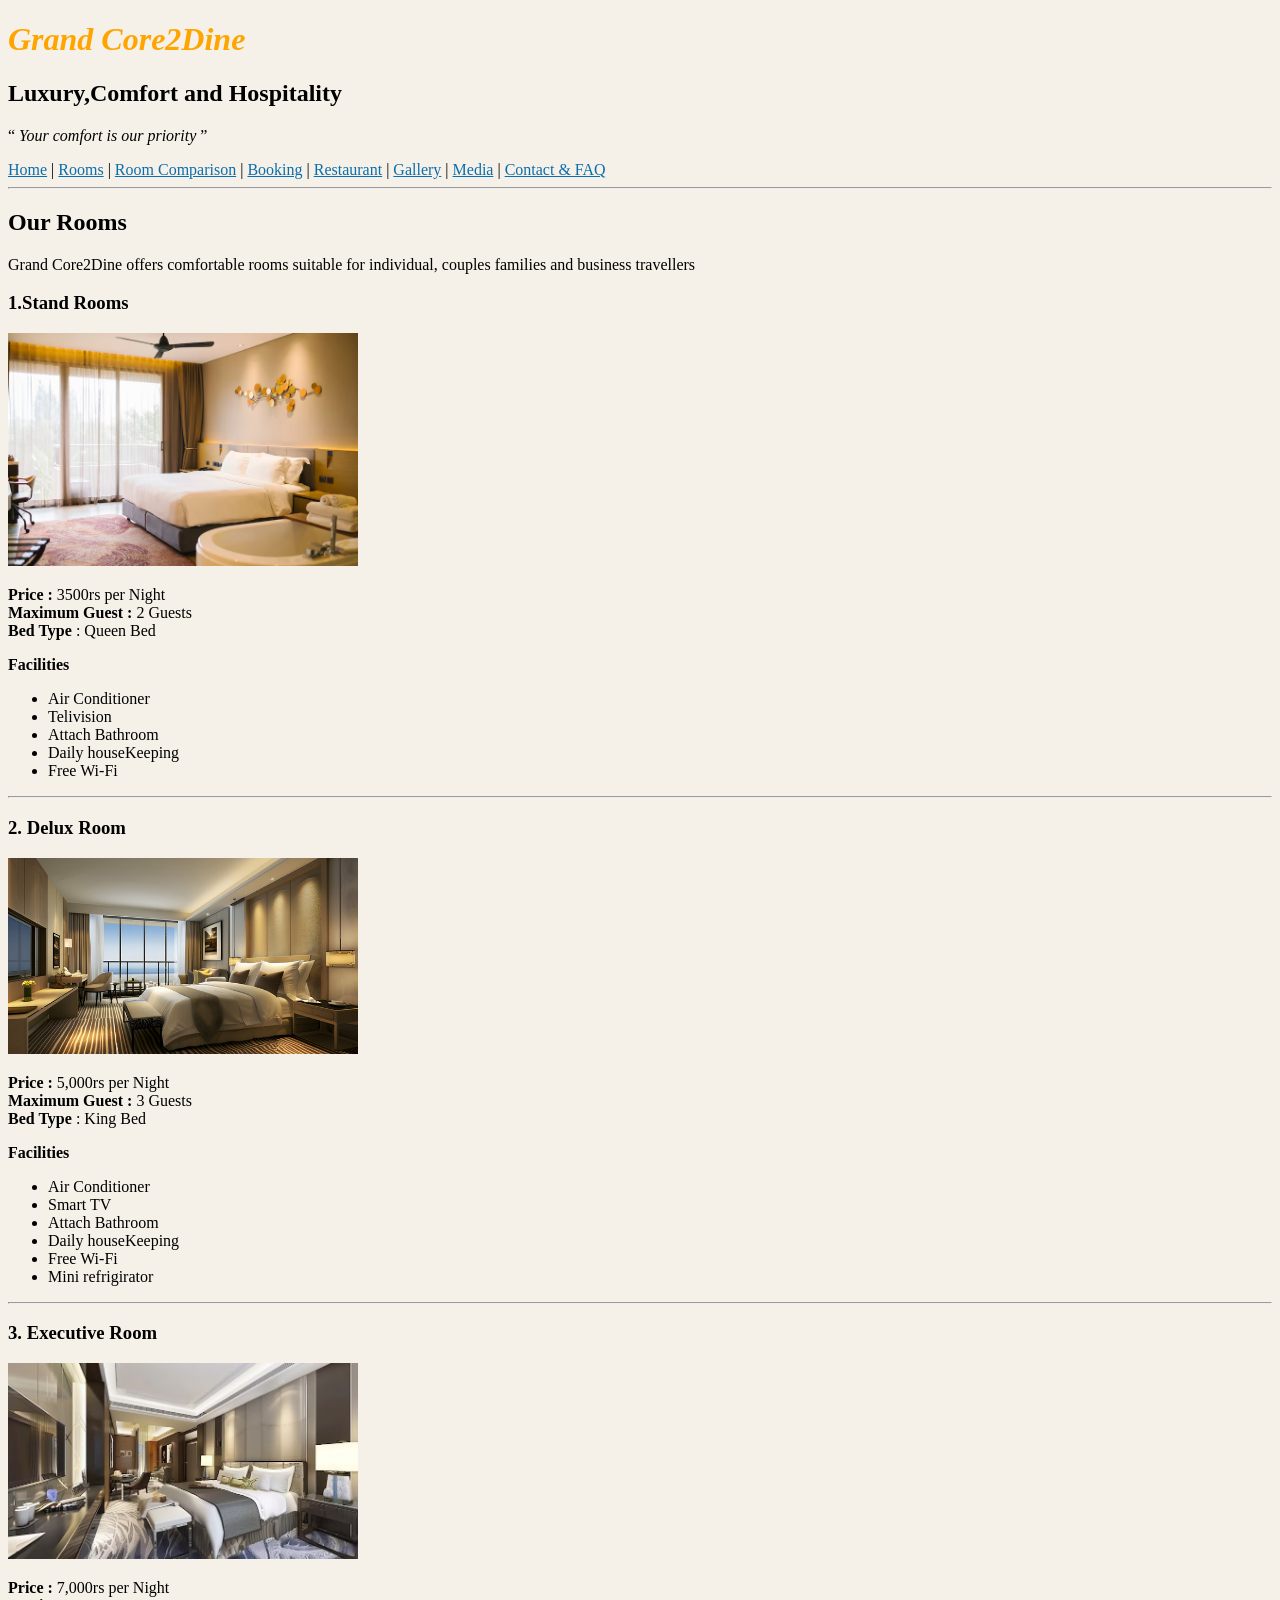
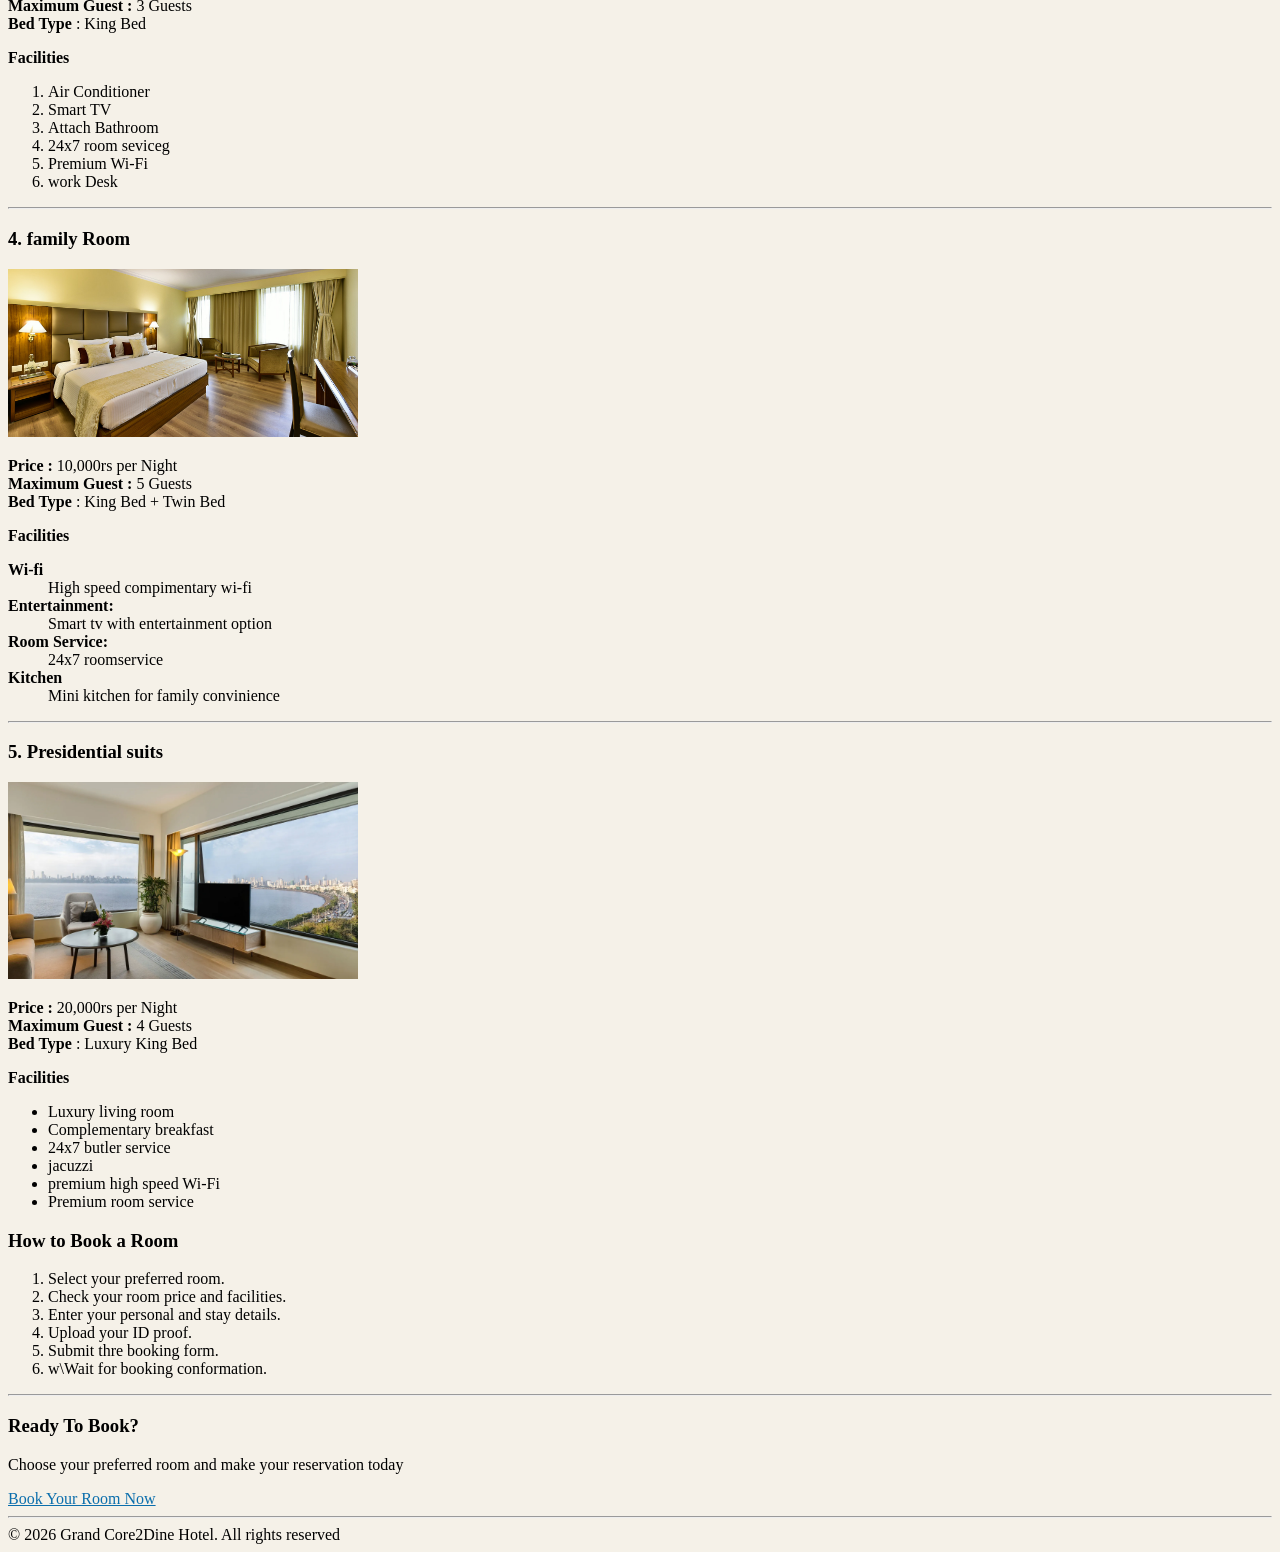
<file: roompage.html>
<!DOCTYPE html>
<html lang="en">

<head>
    <meta charset="UTF-8">
    <meta name="viewport" content="width=device-width, initial-scale=1.0">
    <title>Document</title>
    <link rel="stylesheet" href="core2Dine.css">

</head>

<body>
    <header>
    <h1>Grand Core2Dine</h1>
    <h2>Luxury,Comfort and Hospitality</h2>
    <p>
        <q>
            <em>
                Your comfort is our priority
            </em>
        </q>
    </p>
    <nav>
         <a href="index.html">Home</a> |
        <a href="roompage.html">Rooms</a> |
        <a href="booking_info_page.html">Room Comparison</a> |
        <a href="booking_form.html">Booking</a> |
        <a href="restaurant.html">Restaurant</a> |
        <a href="gallery.html">Gallery</a> |
        <a href="media.html">Media</a> |
        <a href="contact.html">Contact & FAQ</a>
    </nav>
    <hr>
    </header>
    <main>
        <h2>Our Rooms</h2>
        <p>Grand Core2Dine offers comfortable rooms suitable for individual, couples families and business travellers</p>
        <h3>1.Stand Rooms</h3>
        <img src="assets\images\room1.avif" alt="" width="350">
        <p><b>Price :</b> 3500rs per Night <br>
            <b>Maximum Guest :</b> 2 Guests <br>
            <b>Bed Type</b> : Queen Bed 
        </p>
        <b>Facilities</b>
        <ul>
            <li>Air Conditioner</li>
            <li>Telivision</li>
            <li>Attach Bathroom</li>
            <li>Daily houseKeeping</li>
            <li>Free Wi-Fi</li>
        </ul>
        <hr>
        <h3>2. Delux Room</h3>
        <img src="assets\images\room2.jpg" alt="" width="350">
        <p><b>Price :</b> 5,000rs per Night <br>
            <b>Maximum Guest :</b> 3 Guests <br>
            <b>Bed Type</b> : King Bed 
        </p>
        <b>Facilities</b>
        <ul>
            <li>Air Conditioner</li>
            <li>Smart TV</li>
            <li>Attach Bathroom</li>
            <li>Daily houseKeeping</li>
            <li>Free Wi-Fi</li>
            <li>Mini refrigirator</li>
        </ul>
        <hr>
         <h3>3. Executive Room</h3>
        <img src="assets\images\room3.avif" alt="" width="350">
        <p><b>Price :</b> 7,000rs per Night <br>
            <b>Maximum Guest :</b> 3 Guests <br>
            <b>Bed Type</b> : King Bed 
        </p>
        <b>Facilities</b>
        <ol>
            <li>Air Conditioner</li>
            <li>Smart TV</li>
            <li>Attach Bathroom</li>
            <li>24x7 room seviceg</li>
            <li>Premium Wi-Fi</li>
            <li>work Desk</li>
          
        </ol>
        <hr>
        <h3>4. family Room</h3>
        <img src="assets\images\room4.jpg" alt="" width="350">
        <p><b>Price :</b> 10,000rs per Night <br>
            <b>Maximum Guest :</b> 5 Guests <br>
            <b>Bed Type</b> : King Bed + Twin Bed
        </p>
        <b>Facilities</b>
       <dl>
        <dt>
            <b>Wi-fi</b>
            <dd>High speed compimentary wi-fi</dd>
        </dt>
        <dt>
            <b>Entertainment: </b>
            <dd>Smart tv with entertainment option</dd>
        </dt>
        <dt>
            <b>Room Service:</b>
            <dd>24x7 roomservice</dd>
        </dt>
        <dt>
            <b>Kitchen</b>
            <dd>Mini kitchen for family convinience</dd>
        </dt>
       </dl>
        <hr>
        <h3>5. Presidential suits</h3>
        <img src="assets/images/room5.webp" alt="" width="350">
         <p>
            <b>Price :</b> 20,000rs per Night <br>
            <b>Maximum Guest :</b> 4 Guests <br>
            <b>Bed Type</b> : Luxury King Bed 
        </p>
        <b>Facilities</b>
        <ul><li>Luxury living room</li>
            <li>Complementary breakfast</li>
            <li>24x7 butler service</li>
            <li>jacuzzi</li>
            <li>premium high speed Wi-Fi</li>
            <li>Premium room service</li>
        </ul>
        <h3>How to Book a Room</h3>
        <ol>
        <li>Select your preferred room.</li>
        <li>Check your room price and facilities.</li>
        <li>Enter your personal and stay details.</li>
        <li>Upload your ID proof.</li>
        <li>Submit thre booking form.</li>
        <li>w\Wait for booking conformation.</li>
        </ol>
        <hr>
        <h3>Ready To Book?</h3>
        <p>
            Choose your preferred room and make your reservation today
        </p>
        <a href="">Book Your Room Now</a>
        <hr>
        <footer>
        &copy; 2026 Grand Core2Dine Hotel. All rights reserved
    </footer>

        
    </main>

</body>

</html>
</file>
<file: core2Dine.css>
h1{
    color: orange;
    font-style: italic;
    
}
*{
background-color: #f5f1e8;}
a{
    color: rgb(11, 110, 172);
}
form{
    color: blue;
}
</file>
